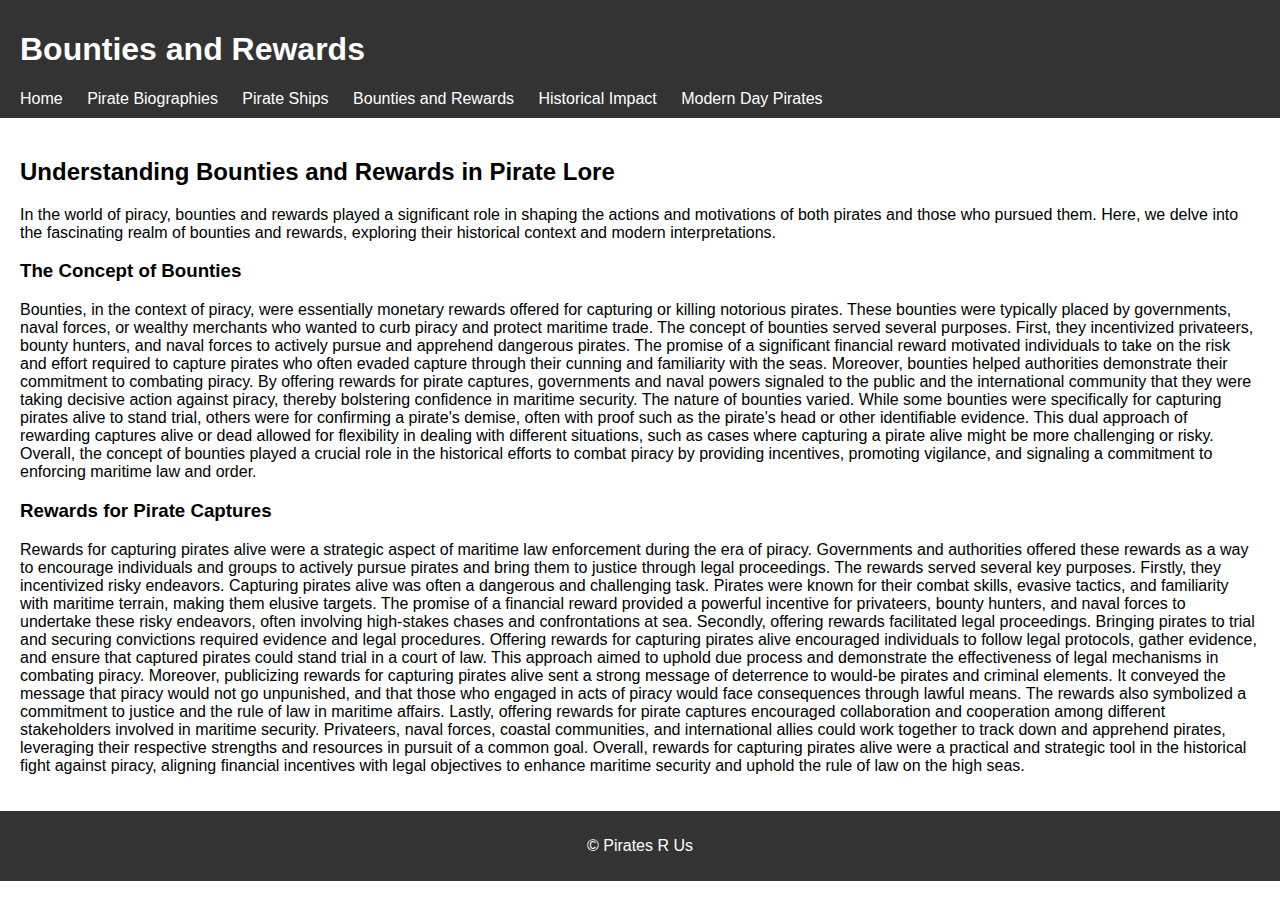
<file: PirateBountyReward.html>
<!DOCTYPE html>
<html lang="en">
<head>
    <meta charset="UTF-8">
    <meta name="viewport" content="width=device-width, initial-scale=1.0">
    <title>Bounties and Rewards</title>
	<link rel="stylesheet" type="text/css" href="styles.css" media="screen and (min-width:769px)" />
    <link rel="stylesheet" type="text/css" href="mobilestyles.css" media="screen and (max-width:768px)" />
</head>
<body>
    <header>
        <h1>Bounties and Rewards</h1>
        <nav>
            <ul>
                <li><a href="index.html">Home</a></li>
                <li><a href="PirateBiography.html">Pirate Biographies</a></li>
                <li><a href="PirateShip.html">Pirate Ships</a></li>
                <li><a href="PirateBountyReward.html">Bounties and Rewards</a></li>
                <li><a href="PirateHistoryImpact.html">Historical Impact</a></li>
                <li><a href="PirateModern.html">Modern Day Pirates</a></li>
            </ul>
        </nav>
    </header>
    <main>
        <h2>Understanding Bounties and Rewards in Pirate Lore</h2>
        <p>In the world of piracy, bounties and rewards played a significant role in shaping the actions and motivations of both pirates and those who pursued them. Here, we delve into the fascinating realm of bounties and rewards, exploring their historical context and modern interpretations.</p>

        <section>
            <h3>The Concept of Bounties</h3>
            <p>Bounties, in the context of piracy, were essentially monetary rewards offered for capturing or killing notorious pirates. These bounties were typically placed by governments, naval forces, or wealthy merchants who wanted to curb piracy and protect maritime trade. The concept of bounties served several purposes. First, they incentivized privateers, bounty hunters, and naval forces to actively pursue and apprehend dangerous pirates. The promise of a significant financial reward motivated individuals to take on the risk and effort required to capture pirates who often evaded capture through their cunning and familiarity with the seas.

Moreover, bounties helped authorities demonstrate their commitment to combating piracy. By offering rewards for pirate captures, governments and naval powers signaled to the public and the international community that they were taking decisive action against piracy, thereby bolstering confidence in maritime security.

The nature of bounties varied. While some bounties were specifically for capturing pirates alive to stand trial, others were for confirming a pirate's demise, often with proof such as the pirate's head or other identifiable evidence. This dual approach of rewarding captures alive or dead allowed for flexibility in dealing with different situations, such as cases where capturing a pirate alive might be more challenging or risky.

Overall, the concept of bounties played a crucial role in the historical efforts to combat piracy by providing incentives, promoting vigilance, and signaling a commitment to enforcing maritime law and order.</p>
        </section>

        <section>
            <h3>Rewards for Pirate Captures</h3>
            <p>Rewards for capturing pirates alive were a strategic aspect of maritime law enforcement during the era of piracy. Governments and authorities offered these rewards as a way to encourage individuals and groups to actively pursue pirates and bring them to justice through legal proceedings. The rewards served several key purposes.

Firstly, they incentivized risky endeavors. Capturing pirates alive was often a dangerous and challenging task. Pirates were known for their combat skills, evasive tactics, and familiarity with maritime terrain, making them elusive targets. The promise of a financial reward provided a powerful incentive for privateers, bounty hunters, and naval forces to undertake these risky endeavors, often involving high-stakes chases and confrontations at sea.

Secondly, offering rewards facilitated legal proceedings. Bringing pirates to trial and securing convictions required evidence and legal procedures. Offering rewards for capturing pirates alive encouraged individuals to follow legal protocols, gather evidence, and ensure that captured pirates could stand trial in a court of law. This approach aimed to uphold due process and demonstrate the effectiveness of legal mechanisms in combating piracy.

Moreover, publicizing rewards for capturing pirates alive sent a strong message of deterrence to would-be pirates and criminal elements. It conveyed the message that piracy would not go unpunished, and that those who engaged in acts of piracy would face consequences through lawful means. The rewards also symbolized a commitment to justice and the rule of law in maritime affairs.

Lastly, offering rewards for pirate captures encouraged collaboration and cooperation among different stakeholders involved in maritime security. Privateers, naval forces, coastal communities, and international allies could work together to track down and apprehend pirates, leveraging their respective strengths and resources in pursuit of a common goal.

Overall, rewards for capturing pirates alive were a practical and strategic tool in the historical fight against piracy, aligning financial incentives with legal objectives to enhance maritime security and uphold the rule of law on the high seas.</p>

		</section>
	</main>
	<footer>
        <p>&copy; Pirates R Us</p>
    </footer>
</body>
</html>
</file>
<file: styles.css>
/* General styles */
body {
    font-family: Arial, sans-serif;
    margin: 0;
    padding: 0;
}

header {
    background-color: #333;
    color: #fff;
    padding: 10px 20px;
}

nav ul {
    list-style-type: none;
    margin: 0;
    padding: 0;
}

nav ul li {
    display: inline;
    margin-right: 20px;
}

nav ul li a {
    color: #fff;
    text-decoration: none;
}

main {
    padding: 20px;
}

footer {
    background-color: #333;
    color: #fff;
    text-align: center;
    padding: 10px 0;
}


.flipbookImage {
	height: 50%;
	width: 400px;
	object-fit: contain;
}

.image {
	grid-area: image;
}

.text {
	grid-area: text;
}

.menuMap {
	max-width: 100%;
	height: auto;
}

/* Flipbook styles */
.flipbook-container {
    width: 100%;
    height: 500px;
    overflow: hidden;
    position: relative;
}

.flipbook {
    width: 100%;
    height: 100%;
    position: absolute;
    display: flex;
}

.page {
	display: grid;
	grid-template-areas:
    'image text';
	gap: 10px;
	padding: 10px;
    width: 50%;
    height: 100%;
    display: flex;
	font-size: 22px;
    align-items: center;
    justify-content: left;
    background-color: #f0f0f0;
    border: 1px solid #ccc;
}

/* Impact item styles */
.impact-item {
    margin-bottom: 20px;
}

.description {
    display: none;
    background-color: #f0f0f0;
    padding: 10px;
    border: 1px solid #ccc;
}
</file>
<file: mobilestyles.css>
/* Mobile Styles */
body {
    font-family: Arial, sans-serif;
    margin: 0;
    padding: 0;
}

header {
    background-color: #333;
    color: #fff;
    padding: 10px 20px;
}

nav ul {
    list-style-type: none;
    margin: 0;
    padding: 0;
}

nav ul li {
	font-weight: bold;
    display: block;
    margin-right: 20px;
}

nav ul li:hover {
    background-color: #ADD8E6;
    border-radius: 3px;
}

nav ul li a {
    color: #fff;
    text-decoration: none;
}

main {
    padding: 20px;
}

footer {
    background-color: #333;
    color: #fff;
    text-align: center;
    padding: 10px 0;
}

.impactImage {
	height: auto;
	width: 100%;
	object-fit: contain;
}	

.flipbookImage {
	height: auto;
	width: 66%;
	object-fit: contain;
}

.image {
	grid-area: image;
}

.text {
	grid-area: text;
}

.menuMap {
	max-width: 100%;
	height: auto;
}

/* Flipbook styles */
.flipbook-container {
    width: 100%;
    height: 500px;
    overflow: hidden;
    position: relative;
}

.flipbook {
    width: 50%;
    height: auto;
    position: absolute;
    display: flex;
}

.page {
	display: grid;
	grid-template-areas:
    'image'
	'text';
	gap: 10px;
	padding: 10px;
    width: 50%;
    height: 100%;
    display: flex;
	flex-wrap: wrap;
	font-size: 16px;
    align-items: center;
    justify-content: left;
    background-color: #f0f0f0;
    border: 1px solid #ccc;
}

/* Impact item styles */
.impact-item {
    margin-bottom: 20px;
}

.description {
    display: none;
    background-color: #f0f0f0;
    padding: 10px;
    border: 1px solid #ccc;
}
</file>
